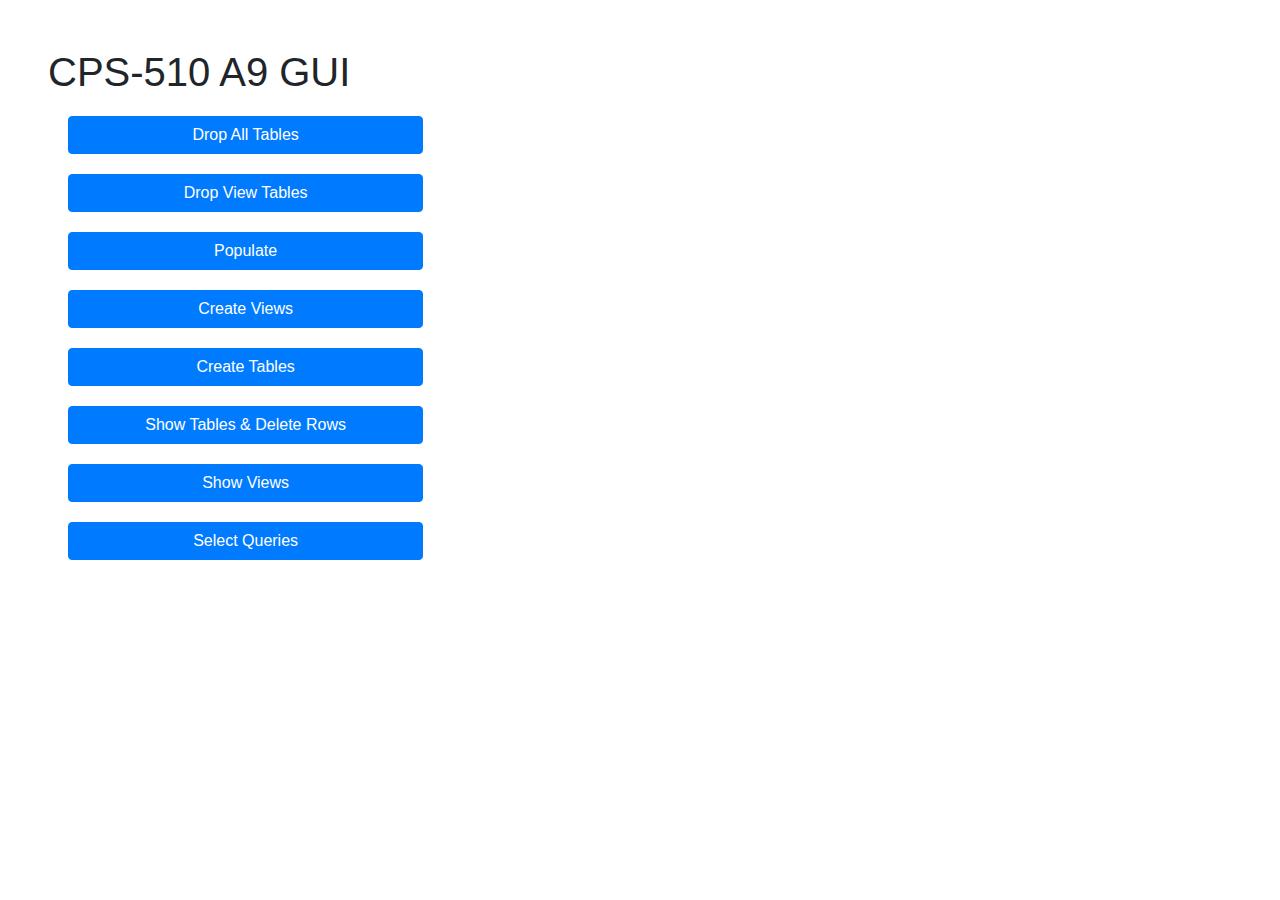
<file: index.html>
<!doctype html>

<html lang="en">

<head>
  <meta charset="utf-8">
  <meta name="viewport" content="width=device-width, initial-scale=1">

  <title>CPS-510 A9</title>
  <meta name="description" content="CPS510 GUI Template">

  <!-- Bootstrap -->
  <link rel="stylesheet" href="https://stackpath.bootstrapcdn.com/bootstrap/4.4.1/css/bootstrap.min.css" integrity="sha384-Vkoo8x4CGsO3+Hhxv8T/Q5PaXtkKtu6ug5TOeNV6gBiFeWPGFN9MuhOf23Q9Ifjh" crossorigin="anonymous">
  <!-- CSS -->
  <link rel="stylesheet" type="text/css" href="css/main.css">
</head>

<body>
  <main class="p-5 center">
    <h1>CPS-510 A9 GUI</h1>
    <!-- Put the buttons here-->

    <button type="submit" class="btn btn-primary hub " onclick="location.href='drop.php';" value="Drop All Tables"> Drop All Tables </button>
    <button type="submit" class="btn btn-primary hub " onclick="location.href='drop_view.php';" value="Drop View Tables"> Drop View Tables </button>
    <button type="submit" class="btn btn-primary hub " onclick="location.href='populate.php';" value="Populate"> Populate </button>

    <button class="btn btn-primary hub" onclick="location.href='createView.php';"/> Create Views </button>
    <button class="btn btn-primary hub" onclick="location.href='create.php';"/> Create Tables </button>
    <button class="btn btn-primary hub" onclick="location.href='query.php';" value="Query"/> Show Tables & Delete Rows </button>
    <button class="btn btn-primary hub" onclick="location.href='query_view.php';" value="Query"/> Show Views </button>
    <button class="btn btn-primary hub" onclick="location.href='selectQuery.php';" value="Query"/> Select Queries </button>
  </main>

  <footer>

  </footer>

  <!-- JQuery -->
  <script src="https://cdnjs.cloudflare.com/ajax/libs/jquery/3.6.0/jquery.min.js"></script>

  <!-- Bootstrap -->
  <script src="https://code.jquery.com/jquery-3.2.1.min.js"></script>
  <script src="https://cdnjs.cloudflare.com/ajax/libs/popper.js/1.11.0/umd/popper.min.js" integrity="sha384-b/U6ypiBEHpOf/4+1nzFpr53nxSS+GLCkfwBdFNTxtclqqenISfwAzpKaMNFNmj4" crossorigin="anonymous"></script>
  <script src="https://maxcdn.bootstrapcdn.com/bootstrap/4.0.0-beta/js/bootstrap.min.js" integrity="sha384-h0AbiXch4ZDo7tp9hKZ4TsHbi047NrKGLO3SEJAg45jXxnGIfYzk4Si90RDIqNm1" crossorigin="anonymous"></script>
</body>

</html>
</file>
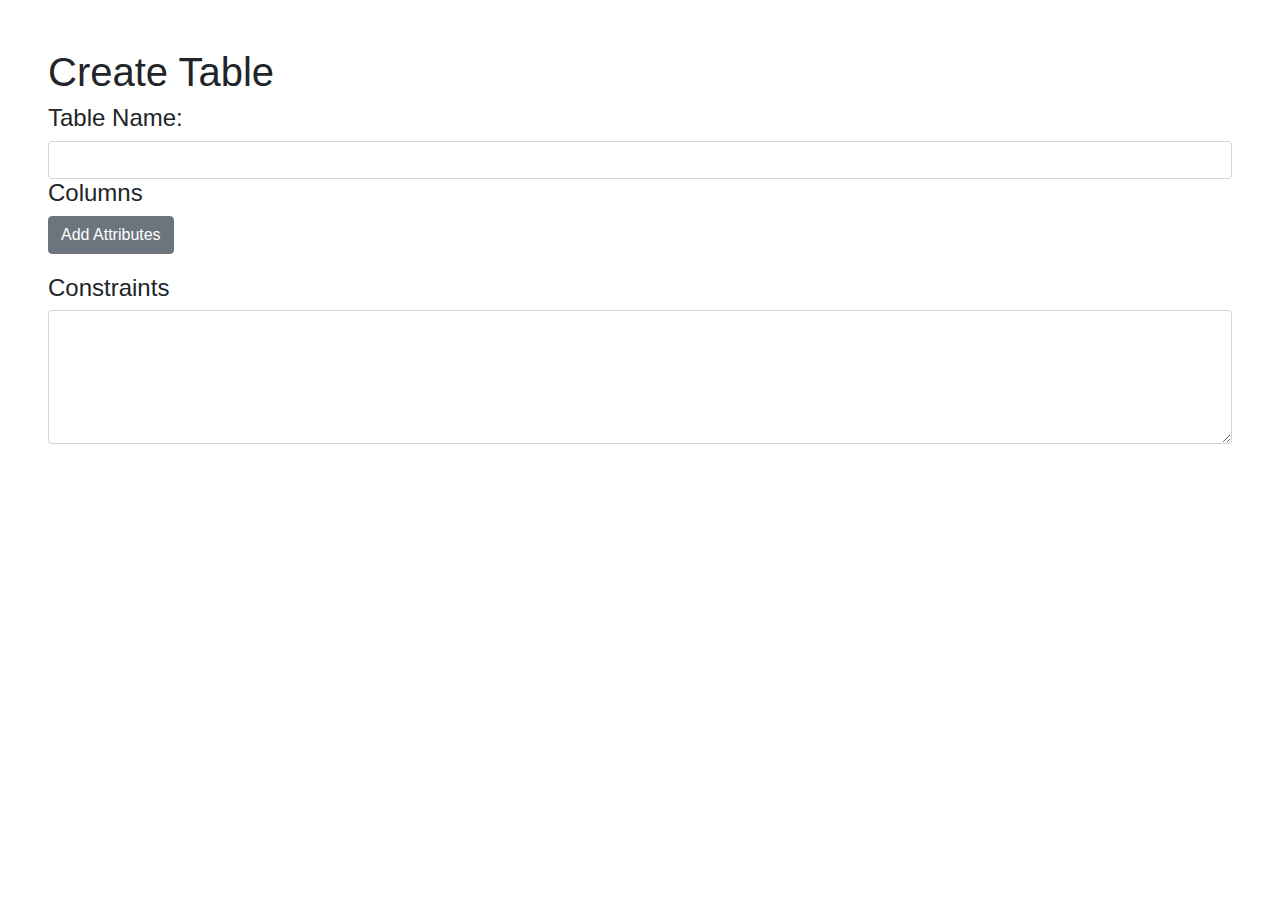
<file: create.html>
<!doctype html>

<html lang="en">

<head>
  <meta charset="utf-8">
  <meta name="viewport" content="width=device-width, initial-scale=1">

  <title>CPS-510 A9</title>
  <meta name="description" content="CPS510 GUI Template">

  <!-- Bootstrap -->
  <link rel="stylesheet" href="https://stackpath.bootstrapcdn.com/bootstrap/4.4.1/css/bootstrap.min.css" integrity="sha384-Vkoo8x4CGsO3+Hhxv8T/Q5PaXtkKtu6ug5TOeNV6gBiFeWPGFN9MuhOf23Q9Ifjh" crossorigin="anonymous">
  <!-- CSS -->
  <link rel="stylesheet" type="text/css" href="css/main.css">
</head>

<body>
  <main class="p-5">

    <h1>Create Table</h1>

    <form>
      <label class="h4" for="text" for="table_name">Table Name:</label>
      <input type="text" class="form-control" id="table_name" name='table_name'>

      <p class="h4">Columns</p>
      <div id="contain">
        <button type="button" class="btn btn-secondary addService">Add Attributes</button>
      </div>

      <div class="form-group">
        <label class="h4" for="constraints">Constraints</label>
        <textarea class="form-control" id="constraints" name="contraints_values"rows="5"></textarea>
      </div>

    </form>
  </main>

  <!-- JQuery -->
  <script src="https://cdnjs.cloudflare.com/ajax/libs/jquery/3.6.0/jquery.min.js"></script>

  <!-- Bootstrap -->
  <script src="https://code.jquery.com/jquery-3.2.1.min.js"></script>
  <script src="https://cdnjs.cloudflare.com/ajax/libs/popper.js/1.11.0/umd/popper.min.js" integrity="sha384-b/U6ypiBEHpOf/4+1nzFpr53nxSS+GLCkfwBdFNTxtclqqenISfwAzpKaMNFNmj4" crossorigin="anonymous"></script>
  <script src="https://maxcdn.bootstrapcdn.com/bootstrap/4.0.0-beta/js/bootstrap.min.js" integrity="sha384-h0AbiXch4ZDo7tp9hKZ4TsHbi047NrKGLO3SEJAg45jXxnGIfYzk4Si90RDIqNm1" crossorigin="anonymous"></script>

  <script type='text/javascript'>
    var count= 0;
    $(document).on('click', '.addService', function(){
        var html = '<input type="text" class="form-control" name="input' + count +'"><button type="button" class="btn btn-secondary addService">Add More</button>';
        count++;
      $(this).parent().append(html);
    });
  </script>
</body>

</html>
</file>
<file: css/main.css>
body{
    background-color: white;
    font-family: 'Montserrat', sans-serif;
}


/* Database related rules */
#database-table{
  height: 400px;
  overflow:auto;
  margin-bottom: 20px;
}

#query-table{
  height: 200px;
  overflow:auto;
  margin-bottom: 20px;
}
/* Buttons related rules */

#dropdown{
  display:flex;
  justify-content: : center;
  flex-wrap: wrap;

}

.option{
  display: none;
}

.option{
  margin-top:20px;
}

#hub input{

  display:block;
  clear:both;
  content:"";
}

.hub{
    display:block;
    margin: 20px;
    min-width: 30%;
    min-height: 30%;
    box-shadow: 0px 15px 20px;
}

.addService{
  margin-bottom: 20px;
}

.hide-drop{
  display:none;
}
</file>
